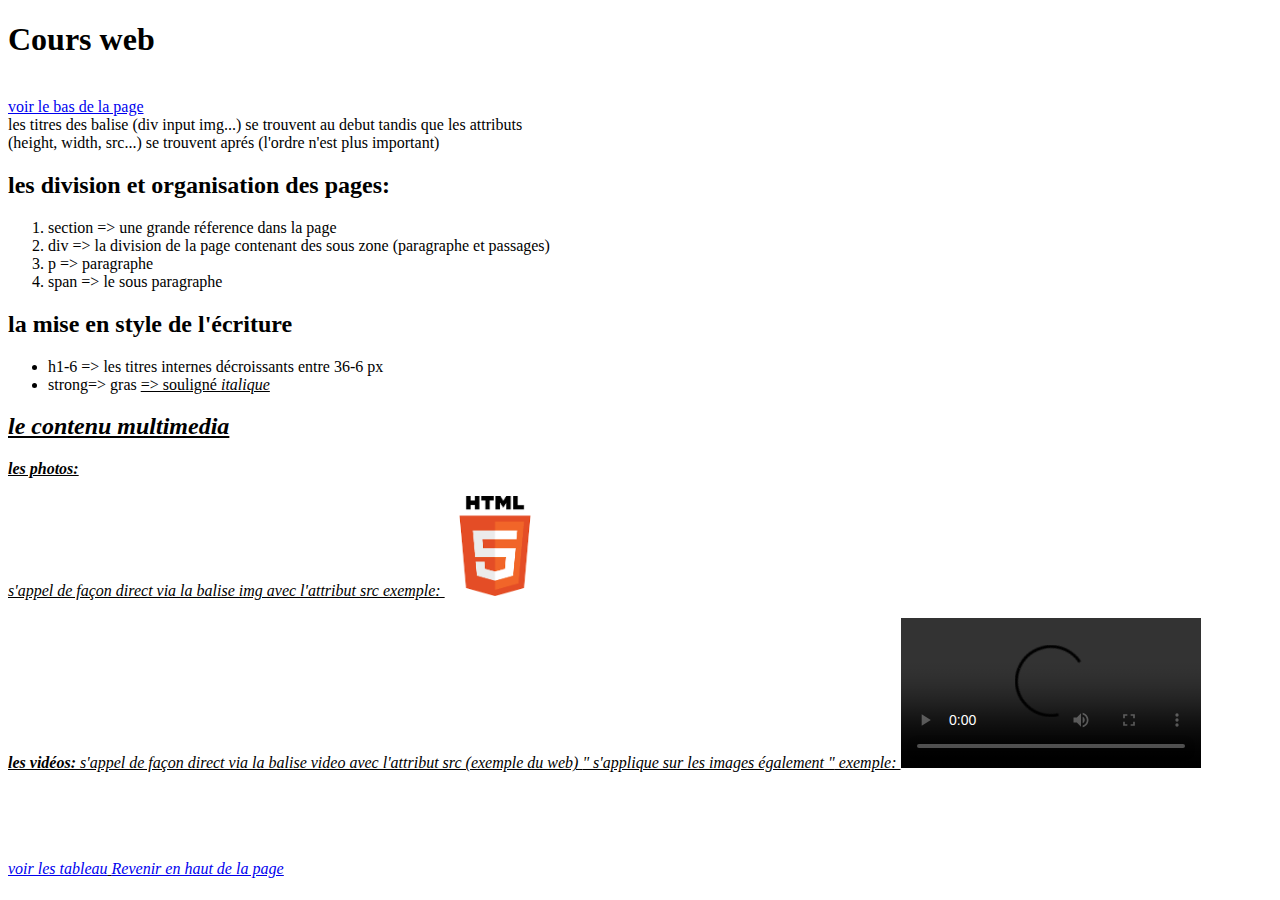
<file: index.html>
<!DOCTYPE html>
<html lang="fr">
<head>
     
    <meta charset="UTF-8">
    <meta http-equiv="X-UA-Compatible" content="IE=edge">
    <meta name="viewport" content="width=device-width, initial-scale=1.0">
    <title>Ma page web</title>
</head>
<body>
   <section id="haut">
    <h1>Cours web</h1><br>
    <a href="#bas">voir le bas de la page</a><br>
    <span>les titres des balise (div input img...) se trouvent au debut tandis que les attributs<br>
        (height, width, src...) se trouvent aprés (l'ordre n'est plus important)
    </span>
    <div>
        <h2> les division et organisation des pages:</h2>
        <p>
           
            <ol>
        <li> section  => une grande réference dans la page</li>
         <li>div => la division de la page contenant des sous zone (paragraphe et passages)</li>
         <li>p  => paragraphe</li>
         <li>span => le sous paragraphe</li>
        </ol>
        </p>


    </div>
    <div><h2> la mise en style de l'écriture</h2>
    <p>
        <ul>
        <li> h1-6 => les titres internes décroissants entre 36-6 px</li>
        <li> strong=> gras <u>=> souligné <i> italique</li>
        
        </ul>
    </p>
    
    </div>
    <div>
        <h2>le contenu multimedia</h2>
        <p>
            <strong>les photos:</strong><br><br>
            <span>s'appel de façon direct via la balise img avec l'attribut src 
                exemple:
                <img alt="logo html5" src="photos/download.png" height="100" width="100">
            </span>
            <br><br>
            <strong><i>les vidéos:</i></strong>
            <span>
                s'appel de façon direct via la balise video avec l'attribut src (exemple du web) 
                <quote>" s'applique sur les images également "</quote>
                exemple:
                <video src="https://www.w3schools.com/html/mov_bbb.mp4" autoplay="true" controls></video>
            </span>
        </p>
    </div>

   </section><br><br><br><br>
  <section id="bas"> <a href="tableau.html">voir les tableau</a>
    <a href="#haut">Revenir en haut de la page</a><br>


</section>
</body>
</html>
<!--
        les division et organisation des pages
        <section> => une grande réference dans la page
        <div> => la division de la page contenant des sous zone (paragraphe et passages)
        <p> => paragraphe
        <span>=> le sous paragraphe
    -->
<!--
    la mise en style de l'écriture
    <h1-6> => les titres internes décroissants entre 36-6 px
    <strong>=> gras <u>=> souligné <i> italique

-->
<!--
   les éléments basiques:
   <ul> => la liste non ordonnée
    <ol> => la liste ordonnée     
    <li> => l'élément de la liste
-->
</file>
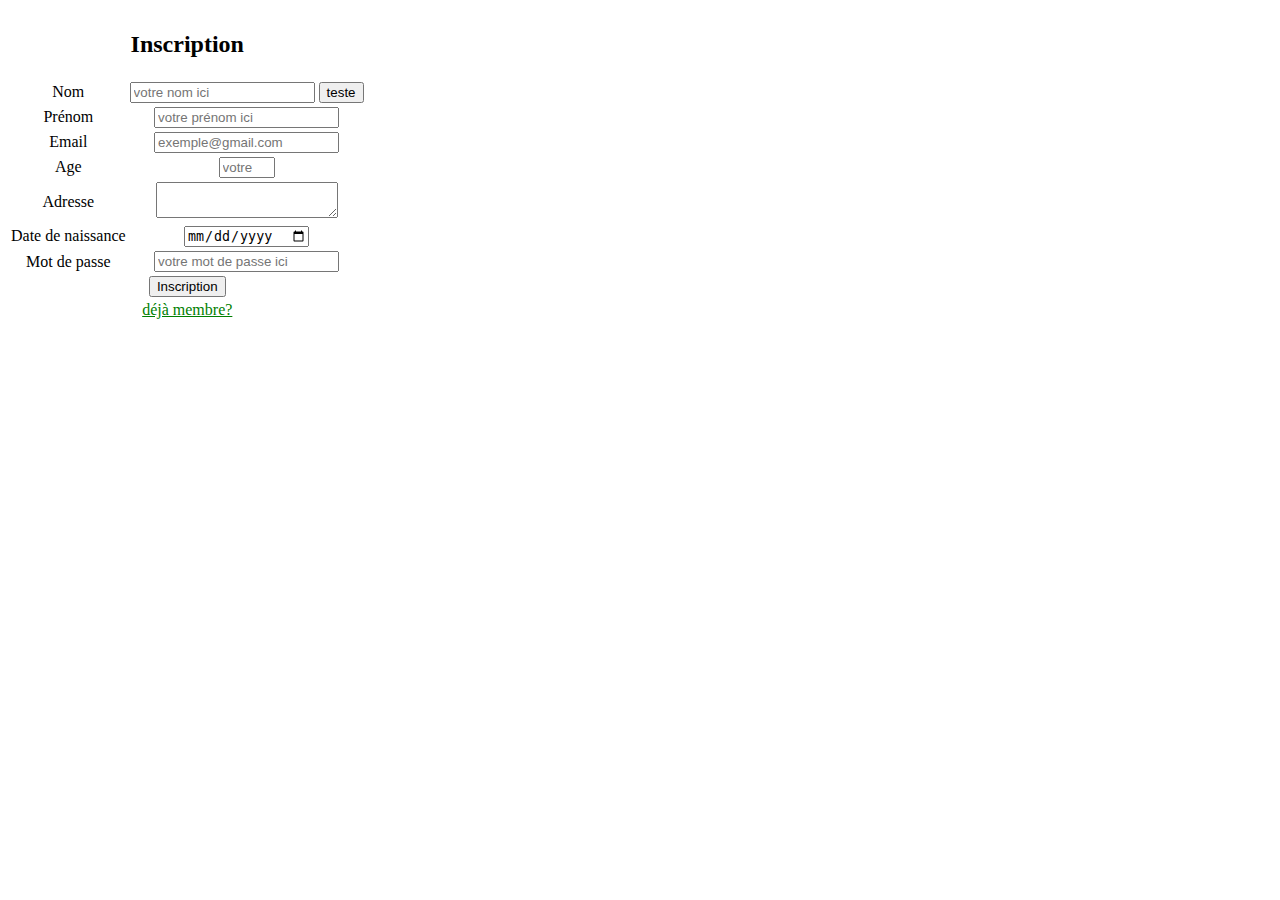
<file: rappel/index.html>
<!DOCTYPE html>
<html lang="fr">
    <head>
       
        <meta charset="UTF-8">
        <meta http-equiv="X-UA-Compatible" content="IE=edge">
        <meta name="viewport" content="width=device-width, initial-scale=1.0">
        <title>Espace d'inscription</title>
        <!-- CSS only -->
        <link href="https://cdn.jsdelivr.net/npm/bootstrap@5.2.3/dist/css/bootstrap.min.css" rel="stylesheet" integrity="sha384-rbsA2VBKQhggwzxH7pPCaAqO46MgnOM80zW1RWuH61DGLwZJEdK2Kadq2F9CUG65" crossorigin="anonymous">
       <link href="style.css" rel="stylesheet">
    </head>
    <body>
        <div class="container text-center">
            <div class="row">
              <div class="col">
                
              </div>
              <div class="col">
                <form>
                  <table class="table table-borderless">
                      <tr>
                          <td colspan="2">
                              <h2 class="headings">Inscription</h2>
                          </td>
                      </tr>
                      <tr>
                          <td>Nom</td>
                          <td><input type="text" class="form-control" placeholder="votre nom ici"> <button onclick="alert('vous avez cliqué sur ce bouton')">teste</button></td>
                      </tr>
                      <tr>
                          <td>Prénom</td>
                          <td><input type="text" class="form-control" placeholder="votre prénom ici"></td>
                      </tr>
                      <tr>
                          <td>Email</td>
                          <td><input type="email" class="form-control" placeholder="exemple@gmail.com"></td>
                      </tr>
                      <tr>
                          <td>Age</td>
                          <td><input type="number" min="18" max="36" class="form-control" placeholder="votre age ici"></td>
                      </tr>
                      <tr>
                          <td>Adresse</td>
                          <td><textarea class="form-control"></textarea></td>
                      </tr>
                      <tr>
                          <td>Date de naissance</td>
                          <td><input class="form-control" type="date"></td>
                      </tr>
                      <tr>
                          <td>Mot de passe</td>
                          <td><input type="password" class="form-control" placeholder="votre mot de passe ici"></td>
                      </tr>
                      <tr>
                          <td colspan="2"><button class="btn btn-primary" type="submit">Inscription</button></td>
                      </tr>
                    <tr><td colspan="2"> <a href="connexion.html">déjà membre?</a></td></tr>
                    
                    </table>
                  </form>
              </div>
              <div class="col">
                
              </div>
            </div>
          </div>
    </body></html>
</file>
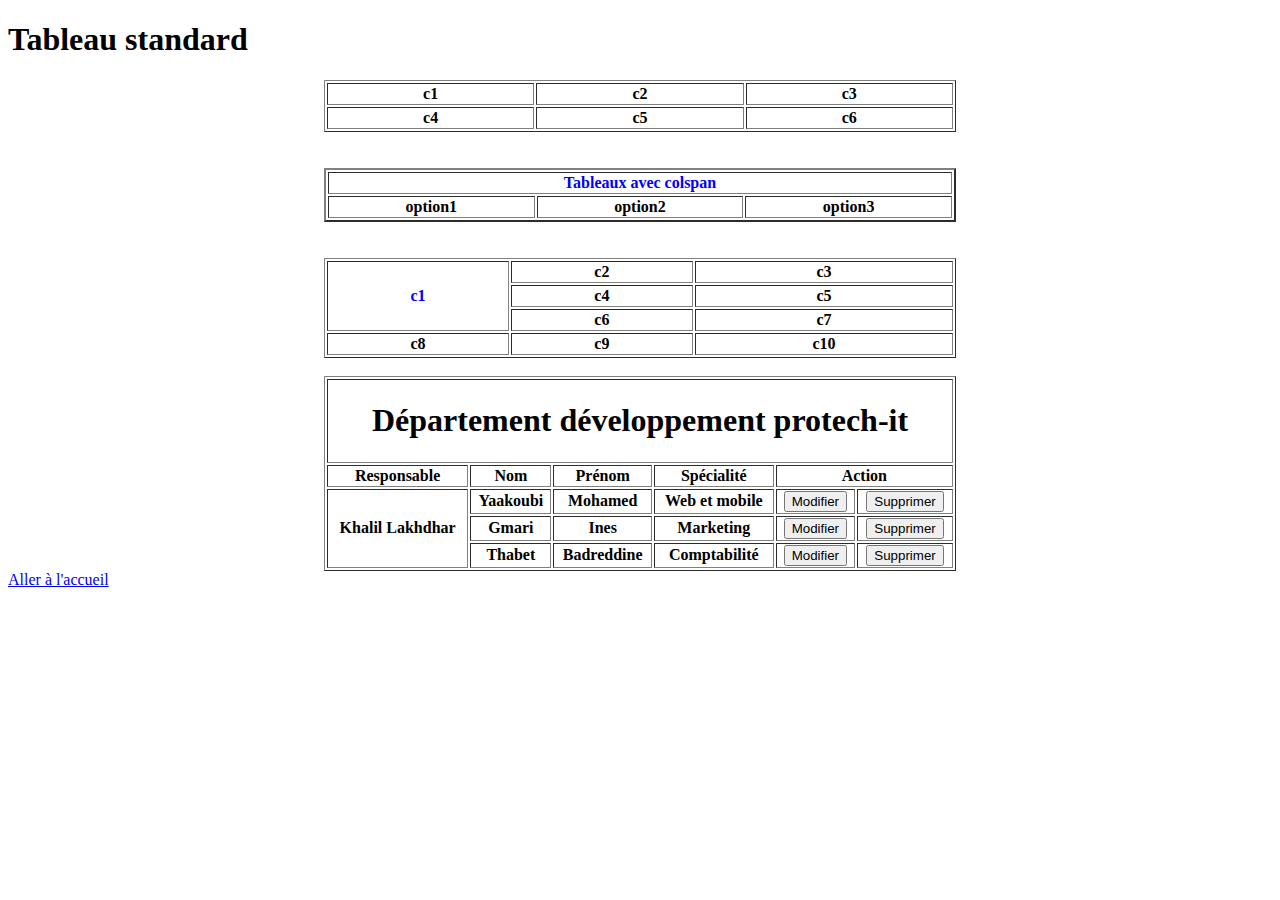
<file: tableau.html>
<!DOCTYPE html>
<html lang="fr">
    <head>
        <meta charset="UTF-8">
        <meta http-equiv="X-UA-Compatible" content="IE=edge">
        <meta name="viewport" content="width=device-width, initial-scale=1.0">
        <title>les tableaux</title>
        <style>
            td {
                text-align: center;
                font-weight: bold;

            }
            .txt {
                font-size: 28;
                color: blue;
            }
        </style>
    </head>
    <body>
        <div>
            <h1>
                Tableau standard</h1>
            <table align="center" border="1" width="50%">
                <tr>
                    <td>c1</td>
                    <td>c2</td>
                    <td>c3</td>
                </tr>
                <tr>
                    <td>c4</td>
                    <td>c5</td>
                    <td>c6</td>
                </tr>
            </table>
            <br><br>
        </div>
        <div>

            <table border="2" align="center" width="50%">
                <tr>
                    <td colspan="3" align="center">
                        <span class="txt">Tableaux avec colspan</span>
                    </td>
                </tr>
                <tr>
                    <td>option1</td>
                    <td>option2</td>
                    <td>option3</td>
                </tr>
            </table>
        </div><br><br>
        <div>
            <table align="center" border="1" width="50%">
                <tr>
                    <td class="txt" rowspan="3">c1</td>
                    <td>c2</td>
                    <td>c3</td>
                </tr>
                <tr>
                    <td>c4</td>
                    <td>c5</td>
                </tr>
                <tr>
                    <td>c6</td>
                    <td>c7</td>
                </tr>
                <tr>
                    <td>c8</td>
                    <td>c9</td>
                    <td>c10</td>
                </tr>
            </table>
        </div>
        <br>
            <div>
<table align="center" border="1" width="50%">
<tr><td colspan="6"><h1>Département développement protech-it</h1></td></tr>
<tr><td>Responsable</td></td><td>Nom</td><td>Prénom</td><td>Spécialité</td><td colspan="2">Action</td></tr>
<tr><td rowspan="3">Khalil Lakhdhar</td><td>Yaakoubi</td><td>Mohamed</td><td>Web et mobile</td><td><button>Modifier</button></td><td><button>Supprimer</button></td></tr>
<tr><td>Gmari</td><td>Ines</td><td>Marketing</td><td><button>Modifier</button></td><td><button>Supprimer</button></td></tr>
<tr><td>Thabet</td><td>Badreddine</td><td>Comptabilité</td><td><button>Modifier</button></td><td><button>Supprimer</button></td></tr>



</table>



            </div>


            <a href="index.html">Aller à l'accueil</a>
            <!-- a est la balise de lien href est la destinatin (href="#")=> un lien de blocage-->
        </body>
    </html>
</file>
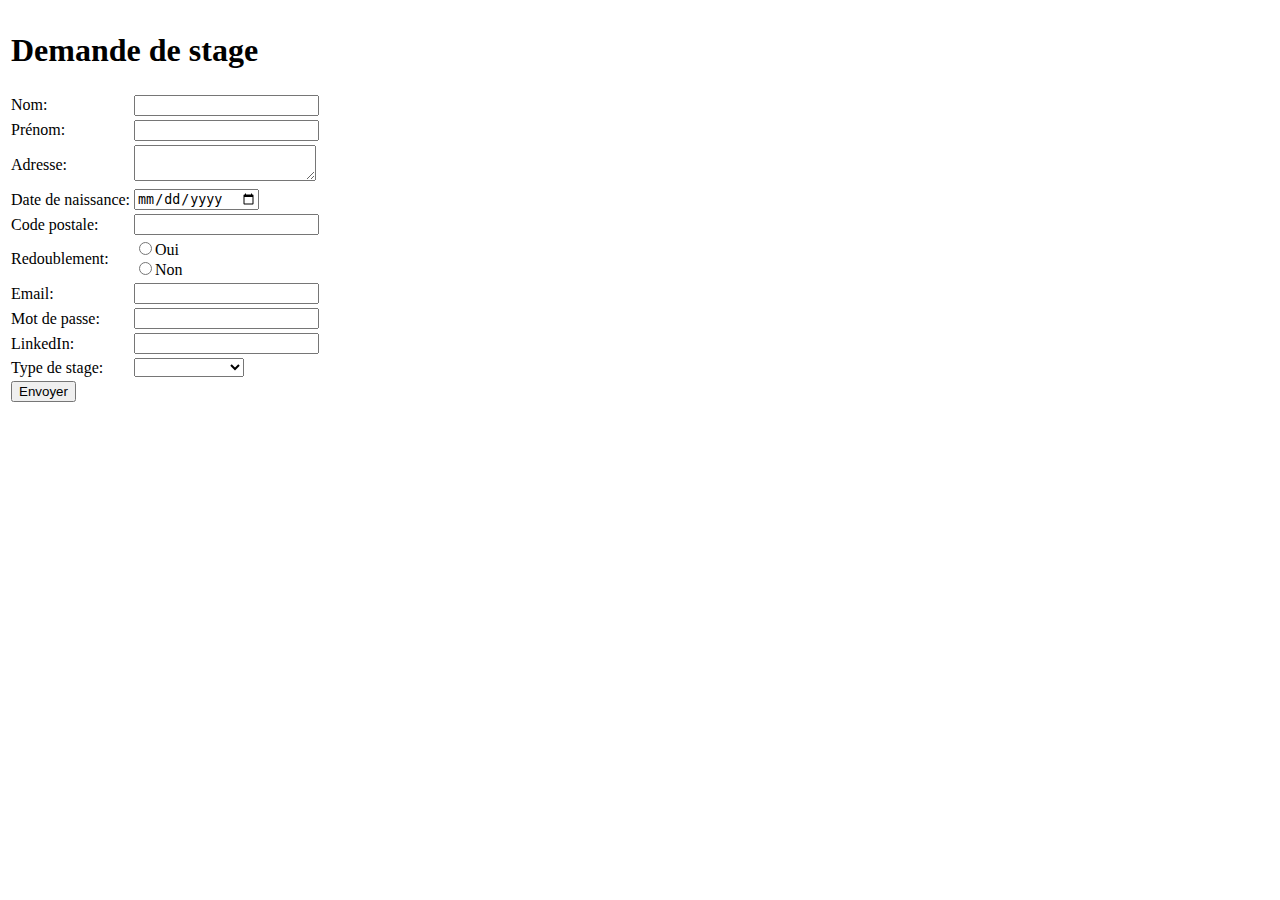
<file: formulaires/bootstrap.html>
<!DOCTYPE html>
<html lang="fr">
    <head>
        <meta charset="UTF-8">
      <!-- CSS only -->
<link href="https://cdn.jsdelivr.net/npm/bootstrap@5.2.3/dist/css/bootstrap.min.css" rel="stylesheet" integrity="sha384-rbsA2VBKQhggwzxH7pPCaAqO46MgnOM80zW1RWuH61DGLwZJEdK2Kadq2F9CUG65" crossorigin="anonymous">
        <meta http-equiv="X-UA-Compatible" content="IE=edge">
        <meta name="viewport" content="width=device-width, initial-scale=1.0">
        <title>Les formulaires</title>
    </head>
    <body>
        <div class="container text-center">
            <div class="row">
              <div class="col">
                
              </div>
              <div class="col">
                <form>
                    <table class="table table-borderless" >
                        <tr>
                            <td colspan="2">
                                <h1 >Demande de stage</h1>
                            </td>
                        </tr>
                        <tr>
                            <td>Nom:</td>
                            <td><input class="form-control" required title="le nom doit contenir uniquement [A-Z]" pattern="[A-Za-z 'éè]{3,30}" type="text"></td>
                        </tr>
                        <tr>
                            <td>Prénom:</td>
                            <td><input class="form-control" required pattern="[A-Za-z 'éè]{3,30}" type="text"></td>
                        </tr>
                        <tr>
                            <td>Adresse:</td>
                            <td>
                                <textarea class="form-control" required></textarea>
                            </td>
                        </tr>
                        <tr>
                            <td>Date de naissance:</td>
                            <td><input class="form-control" required type="date"></td>
                        </tr>
                        <tr>
                            <td>Code postale:</td>
                            <td><input class="form-control" required maxlength="4" type="number"></td>
                        </tr>
                        <tr>
                            <td>Redoublement:</td>
                            <td><input name="r" type="radio">Oui<br>
                                <input name="r" type="radio">Non</td>
                        </tr>
                        <tr>
                            <td>Email:</td>
                            <td><input class="form-control" required type="email"></td>
                        </tr>
                        <tr>
                            <td>Mot de passe:</td>
                            <td><input class="form-control" required type="password"></td>
                        </tr>
                        <tr>
                            <td>LinkedIn:</td>
                            <td><input class="form-control" type="url"></td>
                        </tr>
                        <tr>
                            <td>Type de stage:</td>
                            <td>
                                <select class="form-control">
                                    <option></option>
                                    <option>Pré-embauche</option>
                                    <option>PFE</option>
                                    <option>PFA</option>
                                    <option>Autre</option>
                                </select>
                            </td>
                        </tr>
                        <tr>
                            <td colspan="2"><button class="btn btn-primary" type="submit">Envoyer</button></td>
                        </tr>
        
                    </table>
        
        
                </form>
              </div>
              <div class="col">
                
              </div>
            </div>
          </div>
     
    </body>
</html>
</file>
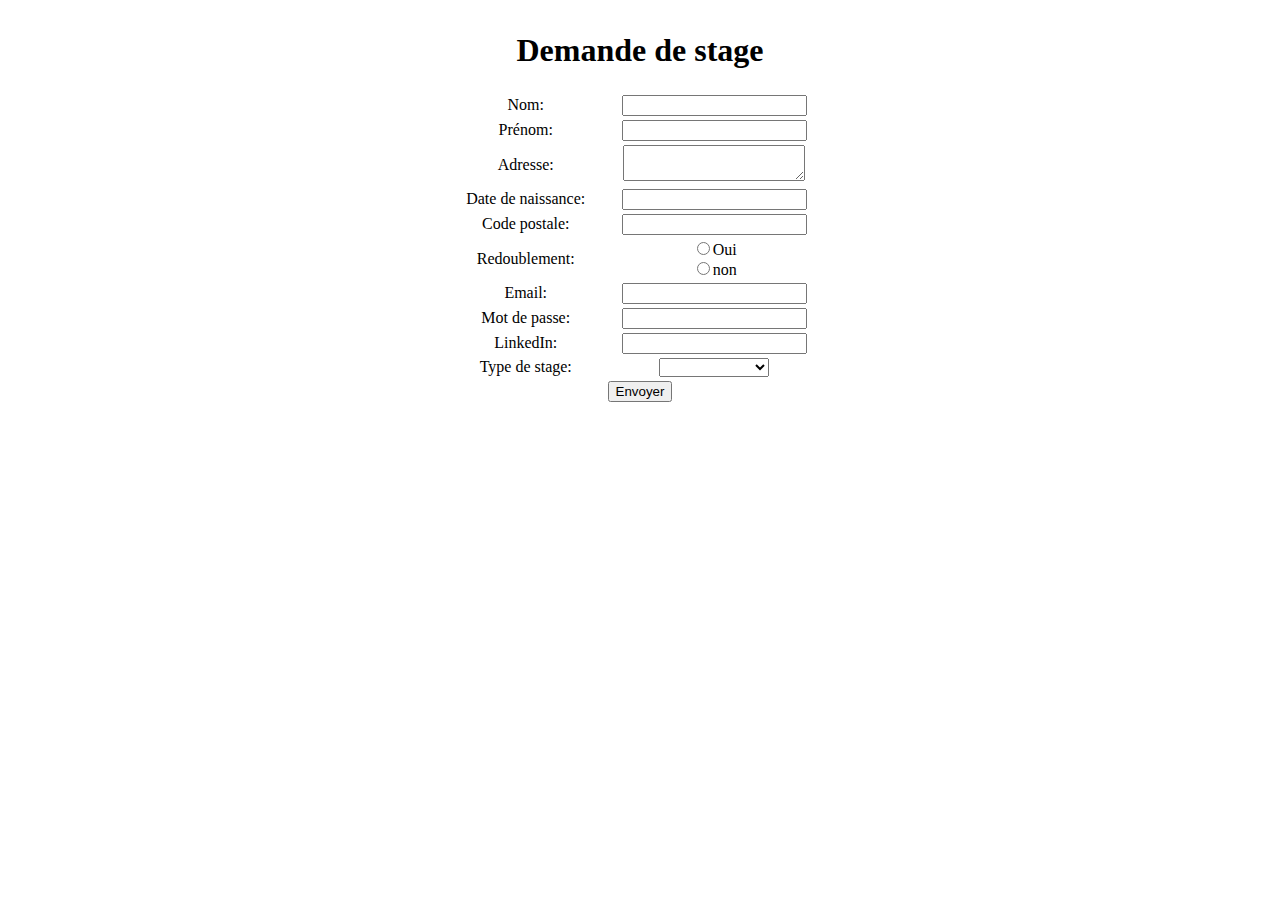
<file: formulaires/version1.html>
<!DOCTYPE html>
<html lang="fr">
    <head>
        <meta charset="UTF-8">
        <style>
            td {
                text-align: center;
            }
        </style>
        <meta http-equiv="X-UA-Compatible" content="IE=edge">
        <meta name="viewport" content="width=device-width, initial-scale=1.0">
        <title>Les formulaires</title>
    </head>
    <body>
        <form>
            <table width="30%" align="center">
                <tr>
                    <td colspan="2">
                        <h1>Demande de stage</h1>
                    </td>
                </tr>
                <tr>
                    <td>Nom:</td>
                    <td><input type="text"></td>
                </tr>
                <tr>
                    <td>Prénom:</td>
                    <td><input type="text"></td>
                </tr>
                <tr>
                    <td>Adresse:</td>
                    <td>
                        <textarea></textarea>
                    </td>
                </tr>
                <tr>
                    <td>Date de naissance:</td>
                    <td><input type="text"></td>
                </tr>
                <tr>
                    <td>Code postale:</td>
                    <td><input type="text"></td>
                </tr>
                <tr>
                    <td>Redoublement:</td>
                    <td><input name="r" type="radio">Oui<br>
                        <input name="r" type="radio">non</td>
                </tr>
                <tr>
                    <td>Email:</td>
                    <td><input type="text"></td>
                </tr>
                <tr>
                    <td>Mot de passe:</td>
                    <td><input type="password"></td>
                </tr>
                <tr>
                    <td>LinkedIn:</td>
                    <td><input type="text"></td>
                </tr>
                <tr>
                    <td>Type de stage:</td>
                    <td>
                        <select>
                            <option></option>
                            <option>Pré-embauche</option>
                            <option>PFE</option>
                            <option>PFA</option>
                            <option>Autre</option>
                        </select>
                    </td>
                </tr>
                <tr>
                    <td colspan="2"><button type="submit">Envoyer</button></td>
                </tr>

            </table>


        </form>
    </body>
</html>
</file>
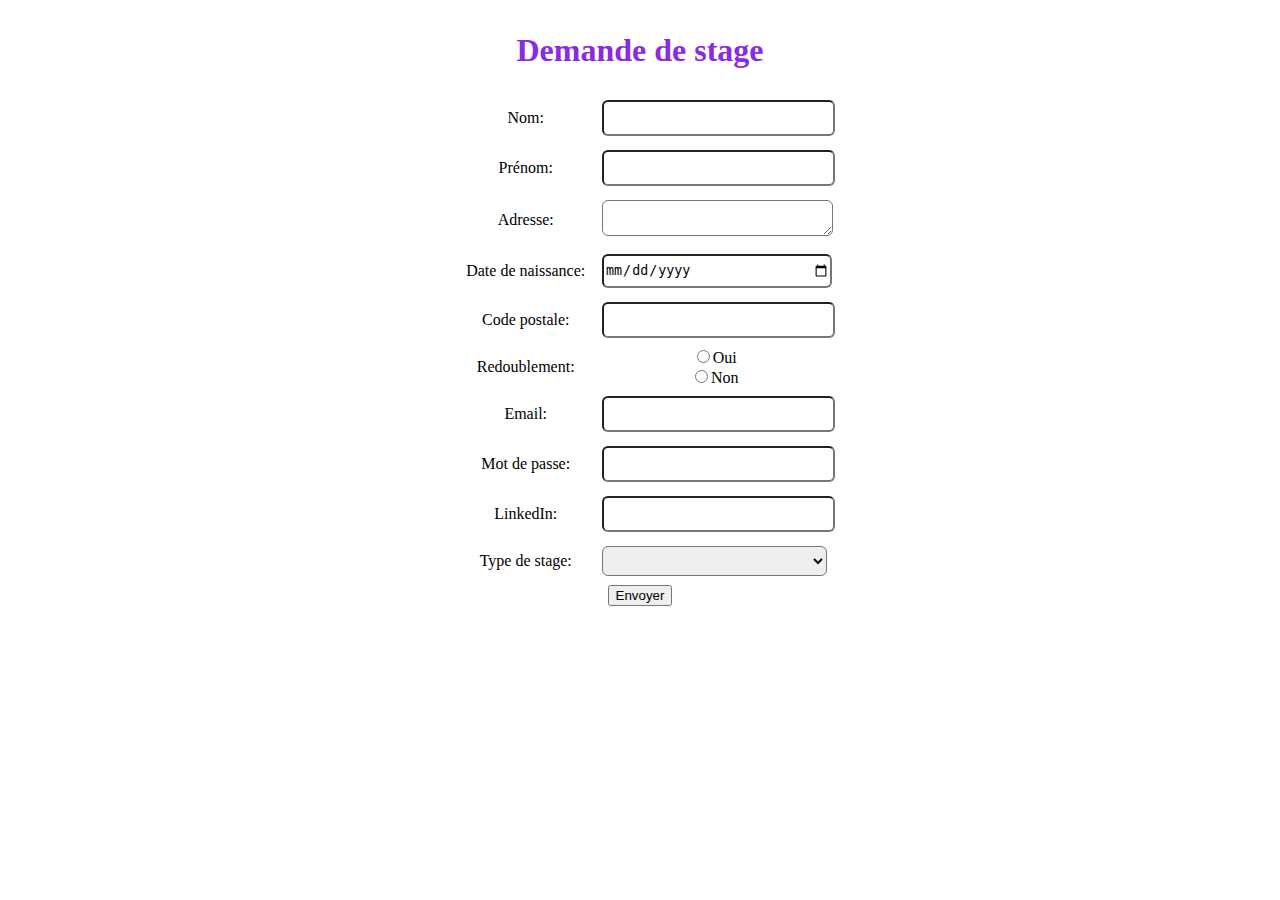
<file: formulaires/web2.html>
<!DOCTYPE html>
<html lang="fr">
    <head>
        <meta charset="UTF-8">
        <style>
            td {
                text-align: center;
            }
            h1{
                color:blueviolet;
            }
            .myblue
            {
                color: blue;
            }
            .formdata
            {
                inline-size: 100%;
                block-size:30px;
                border-radius: 6px;
                margin-block-start: 5px;
                margin-block-end: 5px;

            }
        </style>
        <meta http-equiv="X-UA-Compatible" content="IE=edge">
        <meta name="viewport" content="width=device-width, initial-scale=1.0">
        <title>Les formulaires</title>
    </head>
    <body>
        <form>
            <table width="30%" align="center">
                <tr>
                    <td colspan="2">
                        <h1 >Demande de stage</h1>
                    </td>
                </tr>
                <tr>
                    <td>Nom:</td>
                    <td><input class="formdata" required title="le nom doit contenir uniquement [A-Z]" pattern="[A-Za-z 'éè]{3,30}" type="text"></td>
                </tr>
                <tr>
                    <td>Prénom:</td>
                    <td><input class="formdata" required pattern="[A-Za-z 'éè]{3,30}" type="text"></td>
                </tr>
                <tr>
                    <td>Adresse:</td>
                    <td>
                        <textarea class="formdata" required></textarea>
                    </td>
                </tr>
                <tr>
                    <td>Date de naissance:</td>
                    <td><input class="formdata" required type="date"></td>
                </tr>
                <tr>
                    <td>Code postale:</td>
                    <td><input class="formdata" required maxlength="4" type="number"></td>
                </tr>
                <tr>
                    <td>Redoublement:</td>
                    <td><input name="r" type="radio">Oui<br>
                        <input name="r" type="radio">Non</td>
                </tr>
                <tr>
                    <td>Email:</td>
                    <td><input class="formdata" required type="email"></td>
                </tr>
                <tr>
                    <td>Mot de passe:</td>
                    <td><input class="formdata" required type="password"></td>
                </tr>
                <tr>
                    <td>LinkedIn:</td>
                    <td><input class="formdata" type="url"></td>
                </tr>
                <tr>
                    <td>Type de stage:</td>
                    <td>
                        <select class="formdata">
                            <option></option>
                            <option>Pré-embauche</option>
                            <option>PFE</option>
                            <option>PFA</option>
                            <option>Autre</option>
                        </select>
                    </td>
                </tr>
                <tr>
                    <td colspan="2"><button type="submit">Envoyer</button></td>
                </tr>

            </table>


        </form>
    </body>
</html>
</file>
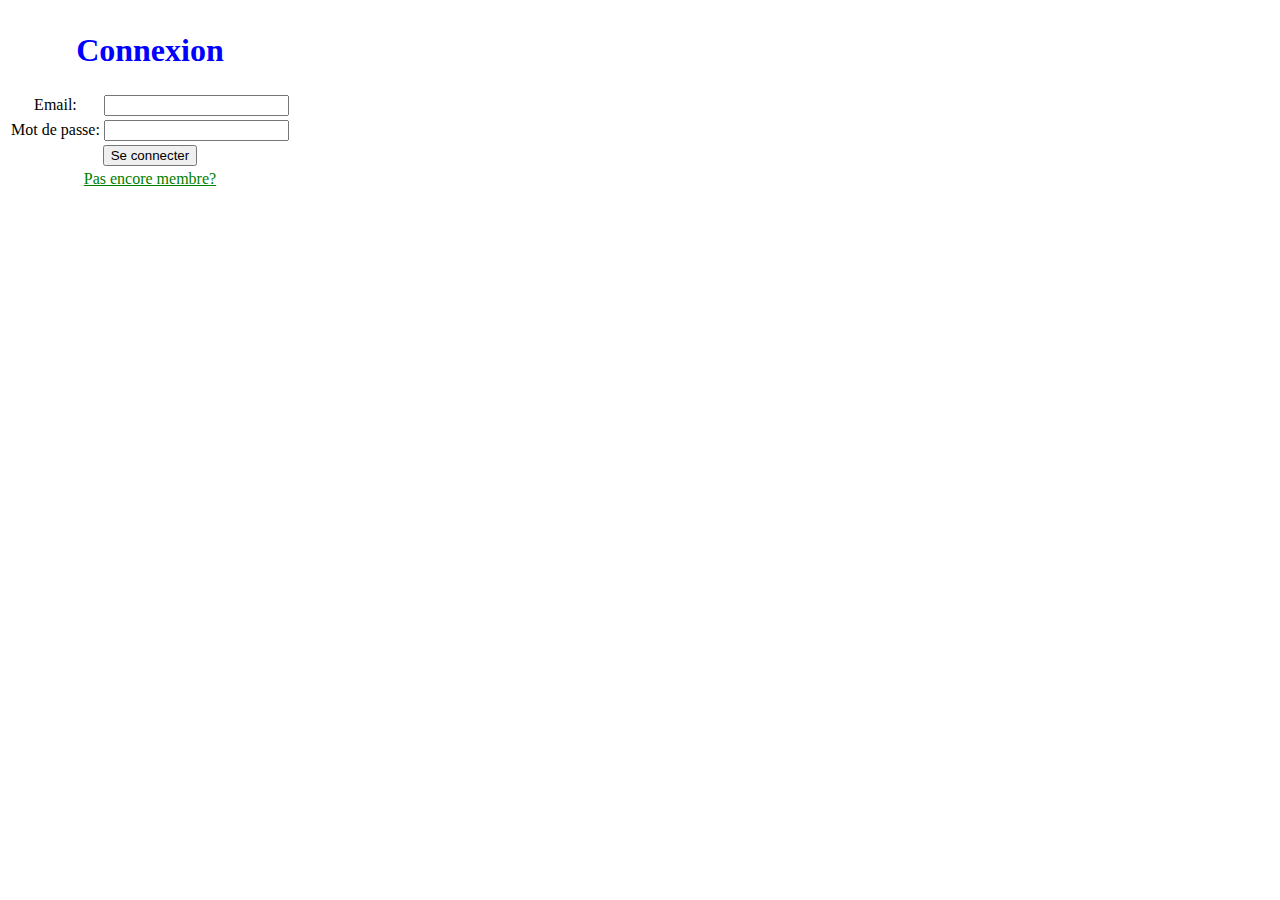
<file: rappel/connexion.html>
<!DOCTYPE html>
<html lang="fr">
<head>
  <script>
function sayhello()
{
  alert('Hello');
}

  </script>
  <link href="style.css" rel="stylesheet">

    <link href="https://cdn.jsdelivr.net/npm/bootstrap@5.2.3/dist/css/bootstrap.min.css" rel="stylesheet" integrity="sha384-rbsA2VBKQhggwzxH7pPCaAqO46MgnOM80zW1RWuH61DGLwZJEdK2Kadq2F9CUG65" crossorigin="anonymous">

    <meta charset="UTF-8">
    <meta http-equiv="X-UA-Compatible" content="IE=edge">
    <meta name="viewport" content="width=device-width, initial-scale=1.0">
    <title>Connexion</title>
</head>
<body onload="sayhello()">
    <div class="container text-center">
        <div class="row">
          <div class="col">
            
          </div>
          <div class="col">
            <form>
            <table class="table table-borderless">
                <tr><td colspan="2"><h1>Connexion</h1></td></tr>
                <tr><td>Email:</td><td><input type="email" required class="form-control"></td></tr>
                <tr><td>Mot de passe:</td><td><input required type="password" class="form-control"></td></tr>
                <tr><td colspan="2"><button type="submit" class="btn btn-primary">Se connecter</button></tr>
                    <tr><td colspan="2"><a href="index.html">Pas encore membre?</a></td></tr>
            </table>
        </form>
          </div>
          <div class="col">
            
          </div>
        </div>
      </div>
</body>
</html>
</file>
<file: rappel/style.css>
td {
    text-align: center;
}
h1{
    color: blue;
}
a
{
    color:green;
}
</file>
